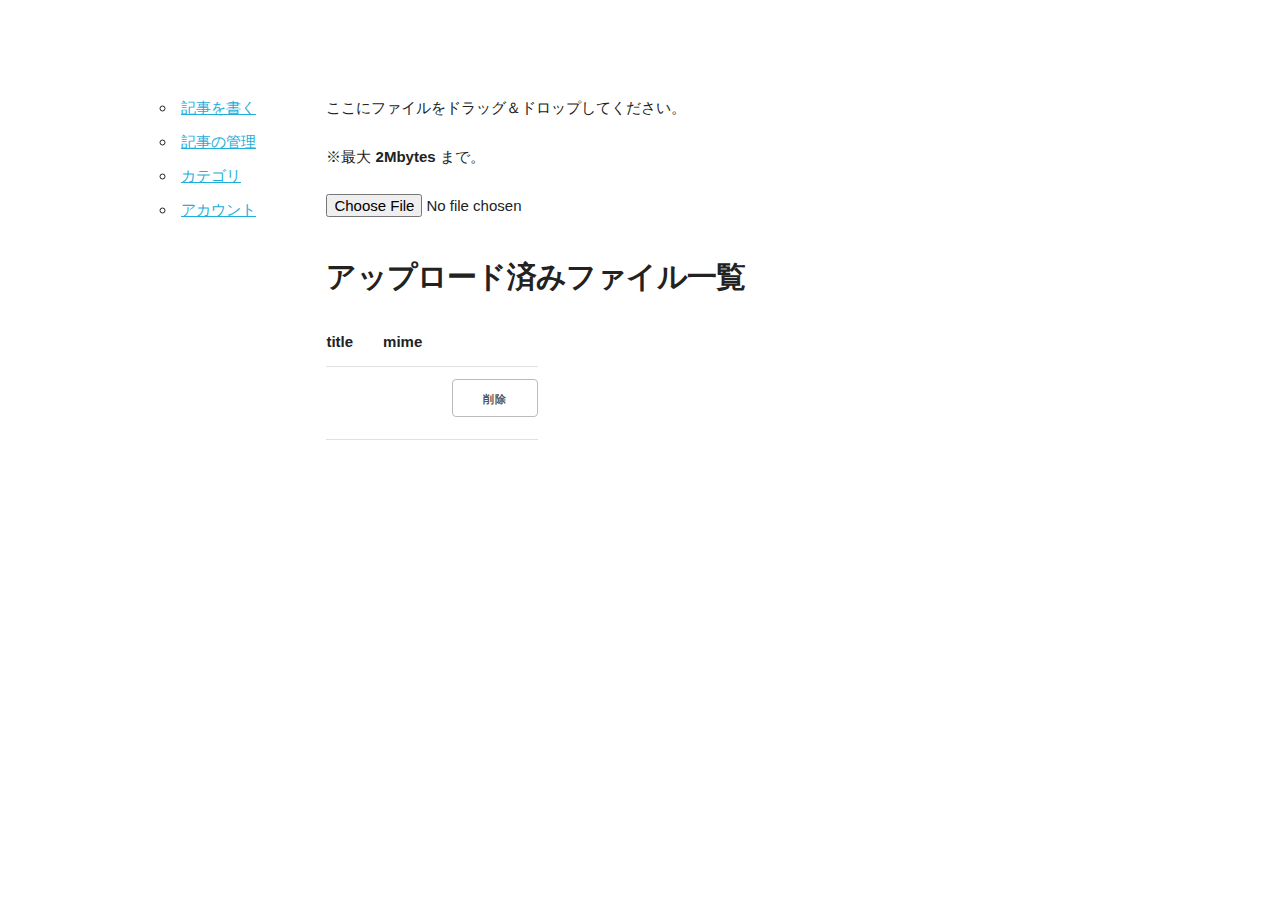
<file: src/main/resources/templates/manager/entry/fileupload.html>
<!DOCTYPE html>
<html lang="ja" xmlns:th="http://www.thymeleaf.org">
<head>
<meta http-equiv="Content-Type" content="text/html; charset=UTF-8" />
<title>blog</title>
<meta name="description" content="" />
<meta name="author" content="" />
<meta name="viewport" content="width=device-width, initial-scale=1" />
<link rel="stylesheet" href="../../../static/css/normalize.css"  th:href="@{/css/normalize.css}" />
<link rel="stylesheet" href="../../../static/css/skeleton.css"  th:href="@{/css/skeleton.css}" />
</head>
<body>
<div class="container">

  <div class="header" style="margin-top: 10%">
  </div>

  <div class="row">

    <div class="two columns" th:replace="common/layout::menu" >
      <ul>
        <li><a href="#">記事を書く</a></li>
        <li><a href="#">記事の管理</a></li>
        <li><a href="#">カテゴリ</a></li>
        <li><a href="#">アカウント</a></li>
      </ul>
    </div>

    <div class="ten columns" >

      <div class="uploadarea" id="id_uploadarea">
          <p>ここにファイルをドラッグ＆ドロップしてください。</p>
          <p>※最大 <strong>2Mbytes</strong> まで。</p>
      </div>

      <form action="javascript:;" class="display_none">
          <input type="hidden" name="max_upload_size" id="id_max_upload_size" value="<?= h( \lib\Psi\Config::MAX_UPLOAD_SIZE ) ?>" />
          <input type="file" name="file" id="id_file" />
      </form>


    <h4>アップロード済みファイル一覧</h4>

    <table class="w100per table_list">
        <tr>
            <th class="text_left w030per">title</th>
            <th class="text_left w030per">mime</th>
            <th class="text_left w010per"></th>
        </tr>
            <tr>
            <td><a href="#" target="_blank"><?= h( $file["title"] ) ?></a></td>
            <td><?= h( $file["mime"] ) ?></td>
            <td><button >削除</button></td>
        </tr>
     </table>

  </div>

  <div class="footer" style="margin-top: 5%">
  </div>

</div>

</div>
</body>
</html>
</file>
